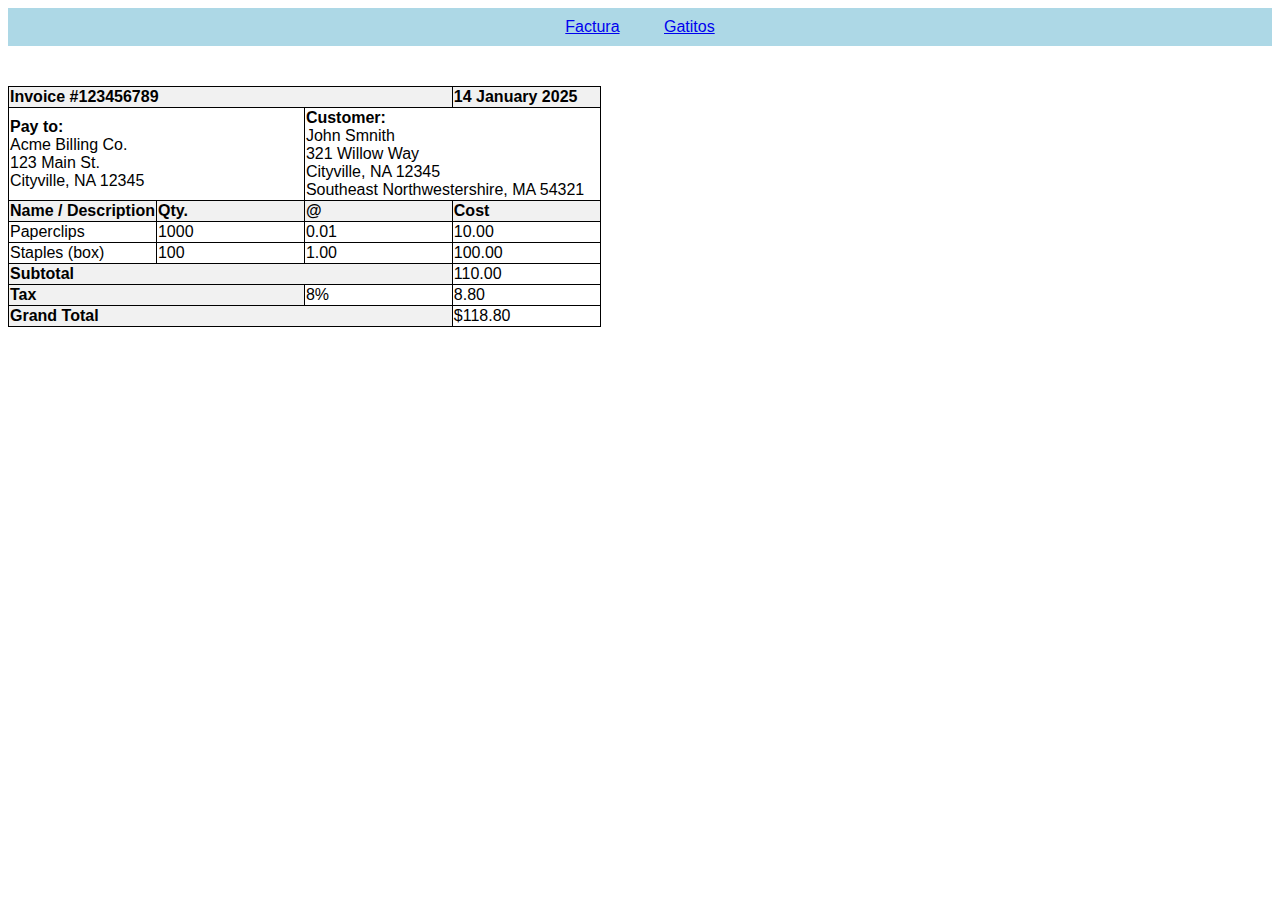
<file: index.html>
<!DOCTYPE html>
<html lang="en">
  <head>
    <meta charset="UTF-8" />
    <meta name="viewport" content="width=device-width, initial-scale=1.0" />
    <title>Factura Gimnasio Gervasio</title>
    <link rel="stylesheet" href="style.css" />
  </head>
  <body>
    <header>
      <nav>
        <a href="#">Factura</a>
        <span class="separator"></span>
        <a href="gatitos.html">Gatitos</a>
      </nav>
    </header>
    <table>
      <tr>
        <th colspan="3">Invoice #123456789</th>
        <th colspan="1">14 January 2025</th>
      </tr>
      <tr>
        <td colspan="2">
          <b>Pay to:</b><br />
          Acme Billing Co. <br />
          123 Main St.<br />
          Cityville, NA 12345 <br />
        </td>
        <td colspan="2">
          <b>Customer:</b><br />
          John Smnith <br />
          321 Willow Way<br />
          Cityville, NA 12345 <br />
          Southeast Northwestershire, MA 54321 <br />
        </td>
      </tr>
      <tr>
        <th>Name / Description</th>
        <th>Qty.</th>
        <th>@</th>
        <th>Cost</th>
      </tr>
      <tr>
        <td>Paperclips</td>
        <td>1000</td>
        <td>0.01</td>
        <td>10.00</td>
      </tr>
      <tr>
        <td>Staples (box)</td>
        <td>100</td>
        <td>1.00</td>
        <td>100.00</td>
      </tr>
      <tr>
        <th colspan="3">Subtotal</th>
        <td>110.00</td>
      </tr>
      <tr>
        <th colspan="2">Tax</th>
        <td>8%</td>
        <td>8.80</td>
      </tr>
      <tr>
        <th colspan="3">Grand Total</th>
        <td>$118.80</td>
      </tr>
    </table>
  </body>
</html>
</file>
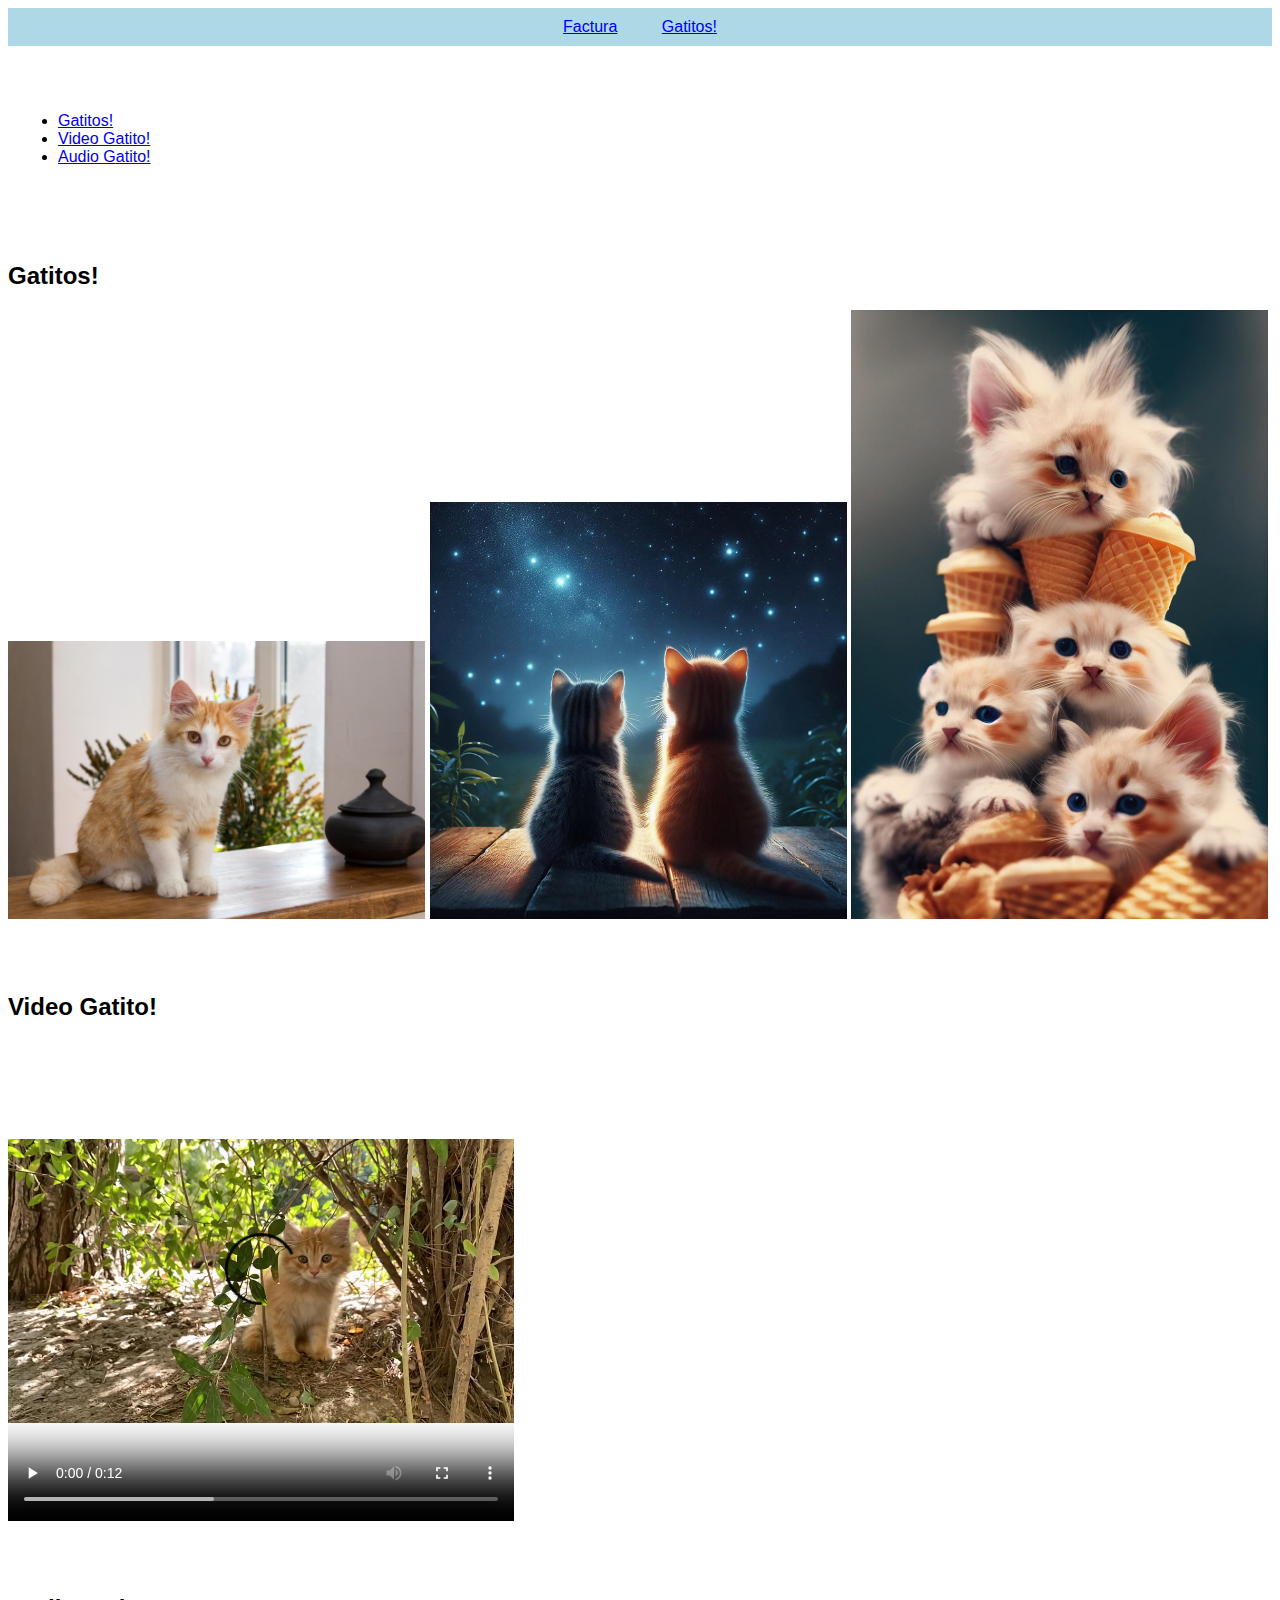
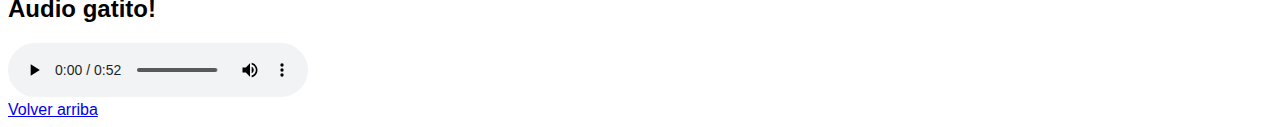
<file: gatitos.html>
<!DOCTYPE html>
<html lang="en">
  <head>
    <meta charset="UTF-8" />
    <meta name="viewport" content="width=device-width, initial-scale=1.0" />
    <title>Gatitos!</title>
    <link rel="stylesheet" href="style.css" />
  </head>
  <body>
    <header>
      <nav>
        <a href="index.html">Factura</a>
        <span class="separator"></span>
        <a href="#">Gatitos!</a>
      </nav>
      <nav class="side">
        <ul>
          <li><a href="#imagenes">Gatitos!</a></li>
          <li><a href="#video">Video Gatito!</a></li>
          <li><a href="#audio">Audio Gatito!</a></li>
        </ul>
      </nav>
    </header>
    <section id="imagenes">
      <h2 class="centered">Gatitos!</h2>
      <img src="Un gatito.jpg" alt="Un gatito" />
      <img src="Dos gatitos.jpg" alt="Dos gatitos" />
      <img src="Gatitos.jpg" alt="Gatitos" />
    </section>
    <section id="video">
      <h2>Video Gatito!</h2>
      <video src="Video.mp4" width="720" height="480" controls>
        Your browser does not support video.
      </video>
    </section>
    <section id="audio">
      <h2>Audio gatito!</h2>
      <audio src="Audio.mp3" controls>
        Your browser does not support audio.
      </audio>
    </section>
    <footer>
      <a href="#">Volver arriba</a>
    </footer>
  </body>
</html>
</file>
<file: style.css>
* {
  font-family: Verdana, Geneva, Tahoma, sans-serif;
}
nav {
  text-align: center;
  margin-bottom: 40px;
  background-color: lightblue;
  padding: 10px;
}
nav.side {
  text-align: left;
  background-color: white;
}
.separator {
  margin: 20px;
}
table {
  font-family: "Gill Sans", "Gill Sans MT", Calibri, "Trebuchet MS", sans-serif;
  border: 1px solid black;
  border-collapse: collapse;
  table-layout: fixed;
  text-align: left;
}

th,
td {
  width: 25%;
  border: 1px solid black;
}
th {
  background-color: rgb(241, 241, 241);
}

img {
  width: 33%;
}
h2 {
  margin-top: 70px;
}
.centered {
  text-align: left;
}
video {
  width: 40%;
  text-align: left;
}
</file>
